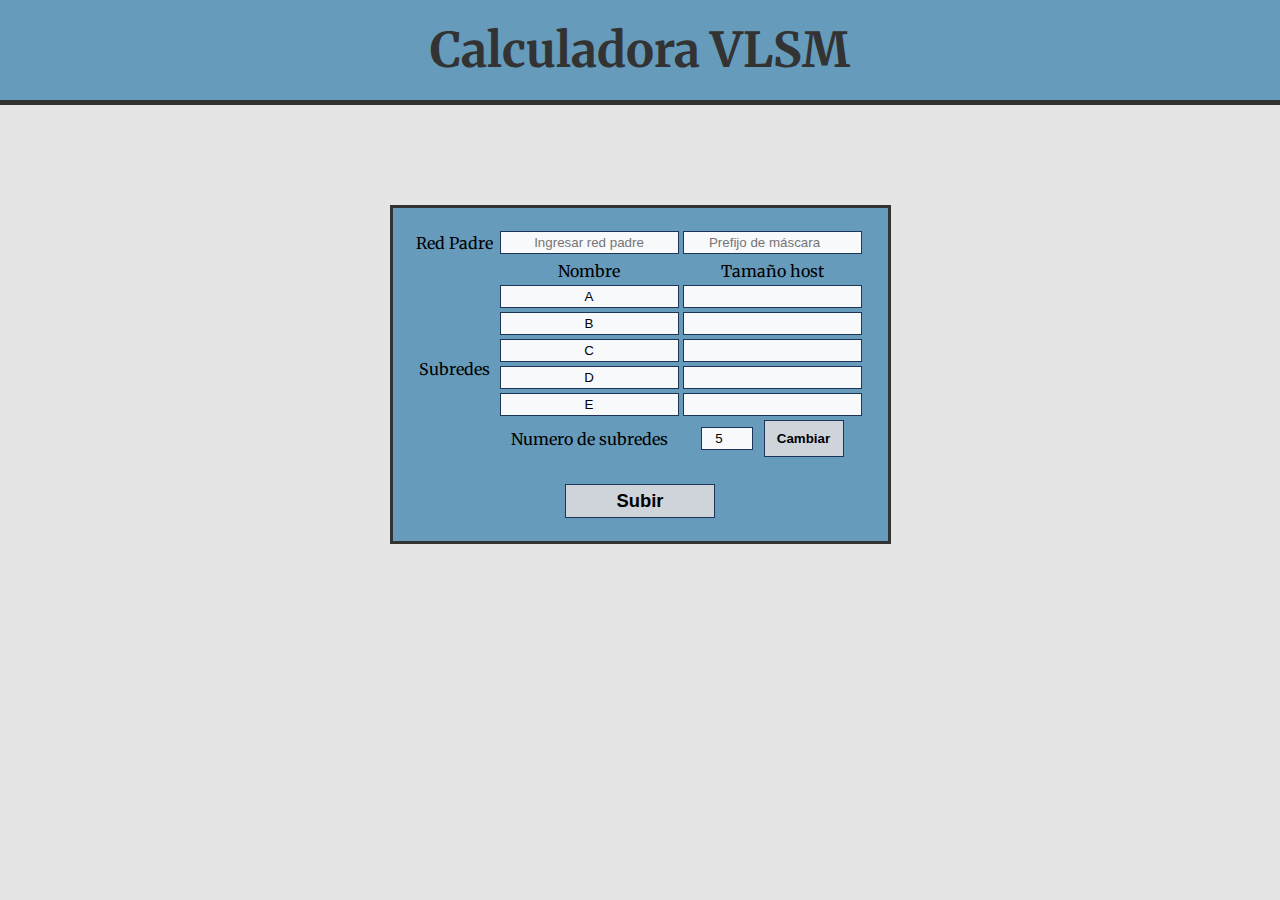
<file: index.html>
<!DOCTYPE html>
<html lang="en">

<head>
    <meta charset="UTF-8">
    <meta name="viewport" content="width=device-width, initial-scale=1.0">
    <link rel="stylesheet" href="index.css">
    <link rel="stylesheet" href="https://fonts.googleapis.com/css?family=Poppins">
    <link rel="stylesheet" href="https://fonts.googleapis.com/css?family=Merriweather">
    <meta name="viewport" content="width=device-width, initial-scale=1.0">
    <script src="conversor.js"></script>
    <title>Subnetting VLSM</title>
</head>

<body>


    <header>
        <h1>Calculadora VLSM</h1>
    </header>


    <main>

        <form action="" method="POST">
            <table id="tabla">
                <tbody>
                    <tr>
                        <td>Red Padre</td>
                        <td id="majorNetTD"><input type="text" name="majorNetwork" id="majorNetwork"
                                placeholder="Ingresar red padre" />
                            <input type="number" name="prefix" id="prefix" placeholder="Prefijo de máscara" />
                        </td>


                    </tr>
                    <tr>
                        <td>Subredes</td>
                        <td>
                            <table id="subnetTable">
                                <tbody id="subnetTbody">
                                    <tr>
                                        <td>Nombre</td>
                                        <td>Tamaño host</td>
                                    </tr>
                                    <tr>
                                        <td><input type="text" name="net_1" class="name" value="A"></td>
                                        <td><input type="number" name="size_1" class="size"></td>
                                    </tr>
                                    <tr>
                                        <td><input type="text" name="net_2" class="name" value="B"></td>
                                        <td><input type="number" name="size_2" class="size"></td>
                                    </tr>
                                    <tr>
                                        <td><input type="text" name="net_3" class="name" value="C"></td>
                                        <td><input type="number" name="size_3" class="size"></td>
                                    </tr>
                                    <tr>
                                        <td><input type="text" name="net_4" class="name" value="D"></td>
                                        <td><input type="number" name="size_4" class="size"></td>
                                    </tr>
                                    <tr>
                                        <td><input type="text" name="net_5" class="name" value="E"></td>
                                        <td><input type="number" name="size_5" class="size"></td>
                                    </tr>
                                    <tr id="changeSubnetRow">
                                        <td>Numero de subredes</td>
                                        <td>
                                            <input type="number" name="" id="numSubnet" value="5">
                                            <button id="changeSubnet">Cambiar</button>
                                        </td>
                                    </tr>
                                    <tr id="errorRow">
                                        <!-- error message -->
                                        <td colspan="2">
                                            <p id="errorMessage">

                                            </p>
                                        </td>

                                    </tr>

                                </tbody>
                            </table>
                        </td>
                    </tr>
                    <tr>
                        <td colspan="2">
                            <button type="reset" id="submit">Subir</button>
                        </td>
                    </tr>

                </tbody>
            </table>
        </form>

    </main>
    <script src="app.js"></script>
</body>

</html>
</file>
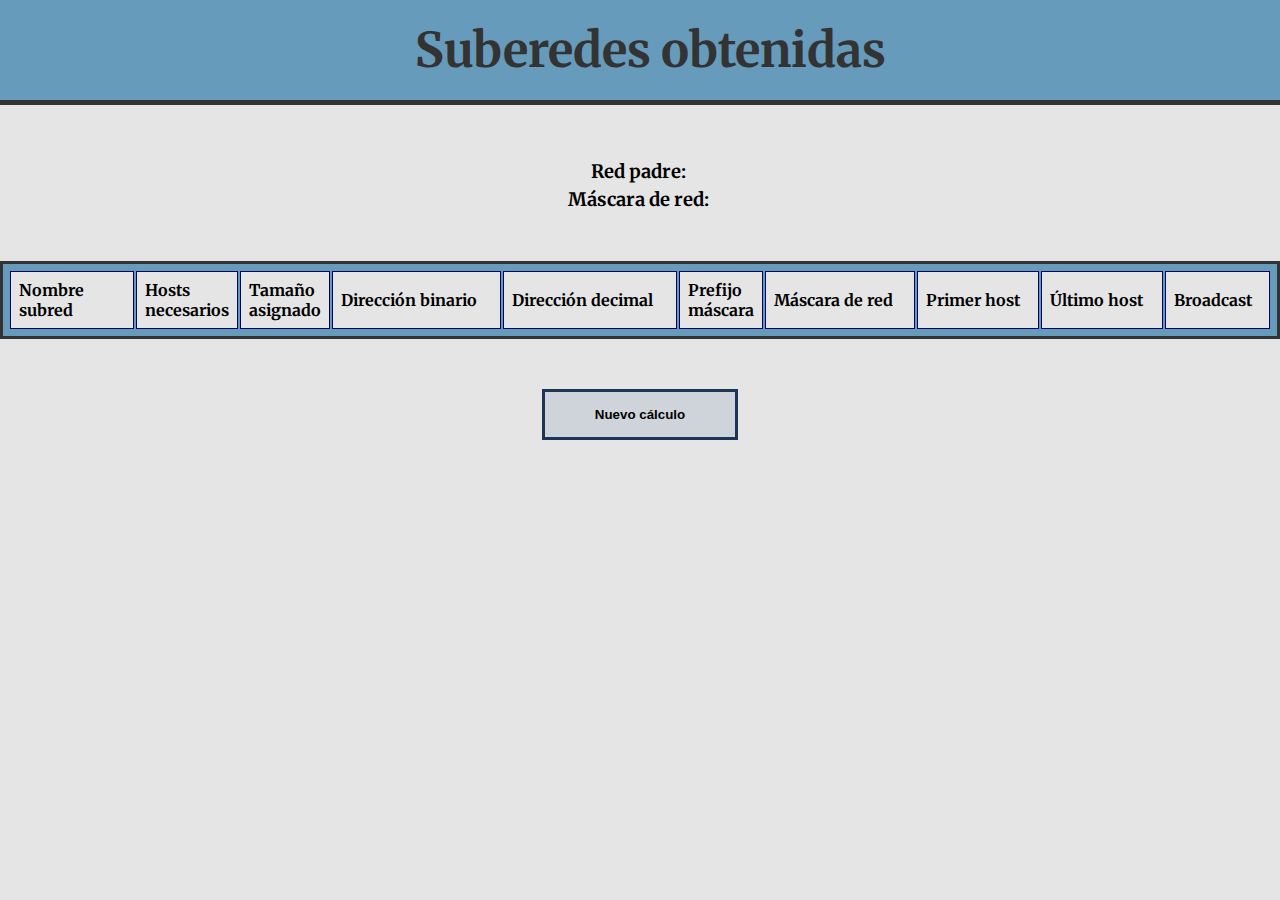
<file: subnetting.html>
<!DOCTYPE html>
<html lang="en">

<head>
    <meta charset="UTF-8">
    <meta name="viewport" content="width=device-width, initial-scale=1.0">
    <link rel="stylesheet" href="subnetting.css">
    <script src="app.js"></script>
    <script src="conversor.js"></script>
    <script src="subnetting.js"></script>
    <meta name="viewport" content="width=device-width, initial-scale=1.0">
    <link rel="stylesheet" href="https://fonts.googleapis.com/css?family=Merriweather">
    <title>Resultados</title>
</head>

<body>

    <header>
        <h1>Suberedes obtenidas</h1>
    </header>
    <section id="data">

        <div class="line">
            <p>Red padre:</p>
            <span id="majorNet"></span>
        </div>

        <div class="line">
            <p>Máscara de red:</p>
            <span id="mask"></span>
        </div>

    </section>
    <main>


        <table id="subnetTable">
            <thead>
                <tr>
                    <th class="nameSub">Nombre subred</th>
                    <th class="numHosts">Hosts necesarios</th>
                    <th class="numHosts">Tamaño asignado</th>
                    <th>Dirección binario</th>
                    <th>Dirección decimal</th>
                    <th class="prefix">Prefijo máscara</th>
                    <th>Máscara de red</th>
                    <th>Primer host</th>
                    <th>Último host</th>
                    <th>Broadcast</th>
                </tr>
            </thead>
            <tbody>

            </tbody>
        </table>

    </main>

    <section id="return">
        <button> <a href="index.html">Nuevo cálculo</a></button>

    </section>

</body>

</html>
</file>
<file: index.css>
header {
    background-color: #669bbc;
    padding: 10px;
    text-align: center;
    font-size: 1.5em;
    color: #333;
    border-bottom: 5px solid #333;


}

header h1 {
    margin: 10px;
}

body {

    margin: 0;
    background-color: #e5e5e5;
    font-family: "Merriweather", sans-serif;

}

main {
    display: flex;
    justify-content: center;
    margin-top: 100px;

}

#tabla {
    background-color: #669bbc;
    text-align: center;
    border: 3px #333 solid;
    padding: 20px;
}


#tabla tbody input {
    padding: 3px 0px;
    background-color: #f8f9fa;
    border: 1px solid #1d3557;
    text-align: center;
}

#numSubnet {
    width: 50px;
}

#submit {
    width: 150px;
    padding: 5px 10px;
    font-size: 1.15em;
    font-weight: bold;
    border: 1px solid #1d3557;
    background-color: #ced4da;

}

#changeSubnet {
    width: 80px;
    padding: 10px 5px;
    font-weight: bold;
    border: 1px solid #1d3557;
    background-color: #ced4da;
    margin-left: 7px;
}

#changeSubnet:hover,
#submit:hover {
    background-color: #1d3557;
    color: white;
    border: 1px solid #f8f9fa;
}

#tabla tbody tr:first-child {
    margin-bottom: 5px;
}

#majorNetTD p {
    color: #780000;
    font-size: 0.75em;
}


#errorMessage {
    color: #780000;
}

.error p {
    margin: 0;
}

@media only screen and (max-width: 600px) {
    body {

        /* width: 100vh; */
        overflow: auto;
    }

    header h1 {
        font-size: 1.5em;
    }

    #tabla {
        display: block;
        width: 360px;
        padding: 25px 5px;
    }


    #subnetTable td {
        width: 125px;
    }

    #subnetTable input {
        width: inherit;
    }

    #prefix {
        width: 75px;
        margin-top: 3px;
        margin-bottom: 15px;
    }

    #changeSubnetRow td {
        width: 50px !important;
    }



    #changeSubnet {
        margin-top: 3px;

    }

}
</file>
<file: subnetting.css>
header {
    background-color: #669bbc;
    padding: 10px;
    text-align: center;
    font-size: 1.5em;
    color: #333;
    border-bottom: 5px solid #333;
    width: 100%;


}

header h1 {
    margin: 10px;
}

body {
    margin: 0;
    background-color: #e5e5e5;
    font-family: "Merriweather", sans-serif;
}

main {
    display: flex;
    justify-content: center;
    margin-top: 50px;

}

#data {
    margin-top: 50px;
    text-align: center;

}

#data p {
    font-weight: bold;

}

#data span {
    color: #0077b6;
}

#data p,
#data span {
    display: inline-block;
    margin: 0;
    margin-top: 5px;
    font-size: 1.15em;
}

#subnetTable {

    background-color: #669bbc;
    text-align: center;
    border: 3px #333 solid;
    padding: 5px;
}



th,
td {
    border: 1px solid #03045e;
    padding: 8px;
    text-align: left;
    background-color: #e5e5e5;
}

#subnetTable .nameSub {
    width: 10%;
}

#subnetTable .numHosts {
    width: 7%;
}

#subnetTable .prefix {
    width: 6%;
}


#return {

    margin-top: 50px;
    text-align: center;
}


button {
    padding: 15px 50px;
    font-weight: bold;
    border: 3px solid #1d3557;
    background-color: #ced4da;

}


button a {

    color: black;
    text-decoration: none;

}

button:hover {
    background-color: #1d3557;

    border: 1px solid #f8f9fa;
}

a:hover {
    color: white;
}



@media only screen and (max-width: 600px) {
    #subnetTable {
        overflow-x: auto;
    }

    #subnetTable tr td:first-child {
        margin-top: 7px;
    }

    #subnetTable th,
    #subnetTable td {
        white-space: nowrap;
        min-width: 80px;
    }

    #subnetTable .nameSub,
    #subnetTable .numHosts,
    #subnetTable .prefix {
        width: auto;
    }

    #subnetTable thead th,
    #subnetTable tbody th,
    #subnetTable tbody td {
        display: block;
        text-align: center;
    }

    #subnetTable tbody th,
    #subnetTable tbody td {
        display: block;
        text-align: center;
    }

    #subnetTable tbody td {
        text-align: center;
    }
}
</file>
